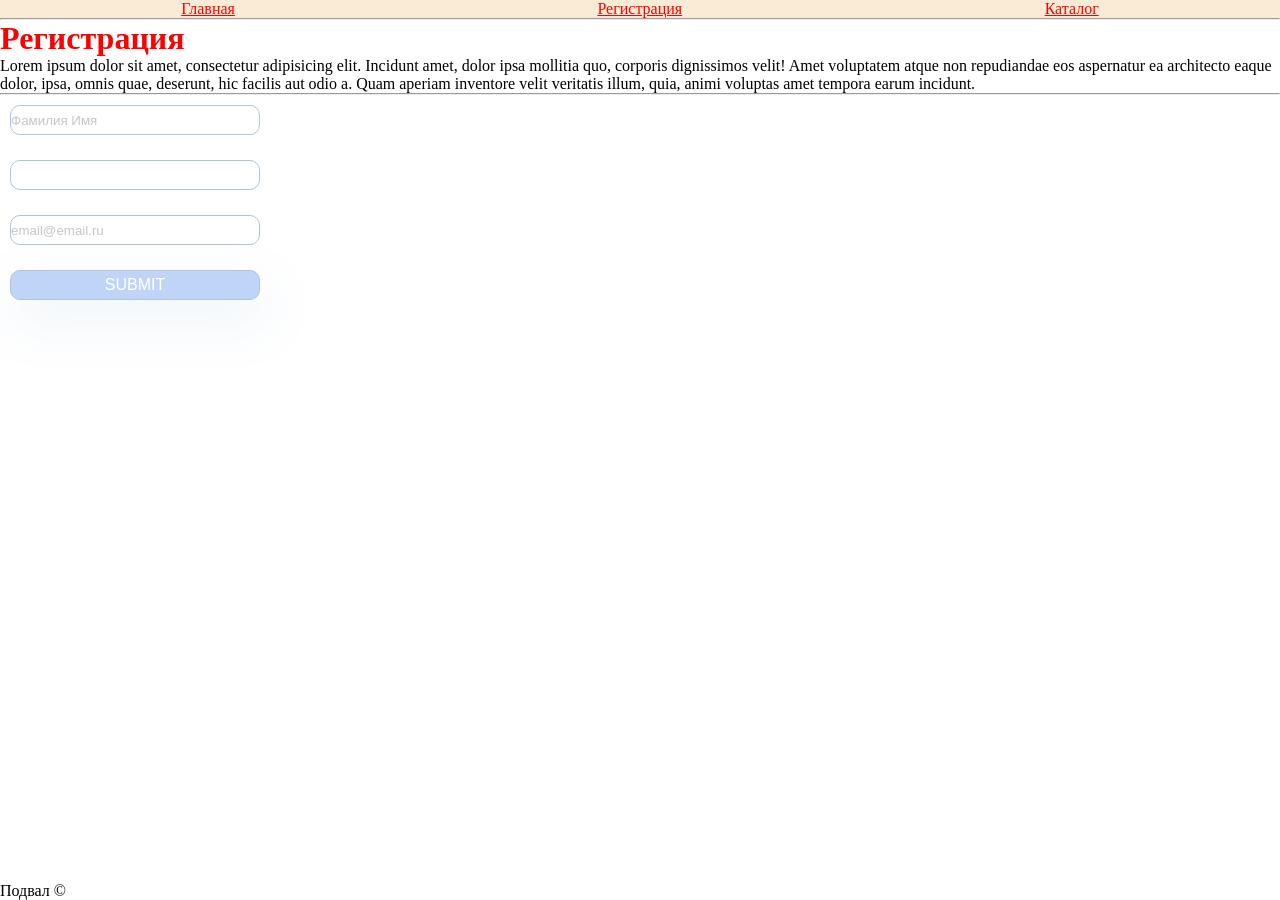
<file: reg.html>
<!DOCTYPE html>
<html lang="en">
<head>
    <meta charset="UTF-8">
    <title>Мой сайт</title>
    <link rel="stylesheet" href="style.css">
</head>
<body>
  <div class="wrapper">
      <div class="content">
   <div class="menu">
    <ul>
        <li><a href="index.html">Главная</a></li>
        <li><a href="reg.html">Регистрация</a></li>
        <li><a href="">Каталог</a></li>
    </ul>
    <hr>
    </div>
    
    <h1>Регистрация</h1>
    
    <p>Lorem ipsum dolor sit amet, consectetur adipisicing elit. Incidunt amet, dolor ipsa mollitia quo, corporis dignissimos velit! Amet voluptatem atque non repudiandae eos aspernatur ea architecto eaque dolor, ipsa, omnis quae, deserunt, hic facilis aut odio a. Quam aperiam inventore velit veritatis illum, quia, animi voluptas amet tempora earum incidunt.</p>
    
    <hr>
    <div class="forma">
    <form action="#">
        <input id="name" type="text" placeholder="Фамилия Имя">
        <input id="password" type="password">
        <input id="email" type="email" placeholder="email@email.ru">
        <input class="button" type="submit">
        
    </form>
    
    </div>
    
    
      </div>
  
    <div class="footer">
        <footer>Подвал &copy;</footer>
    </div>
    </div>
    
  <script src="script.js"></script>  
    
</body>
</html>
</file>
<file: style.css>
/*Прижатие футера*/
* {
margin: 0;
padding: 0;
}
html, body {
height: 100%;
}
.wrapper {
display: flex;
flex-direction: column;
min-height: 100%;
}
.content {
flex: 1 0 auto;
}
.footer {
flex: 0 0 auto;
}






h1 {
    color: red;
}

a {
    color: red;
}

a:hover {
    color: aquamarine;
}

.menu {
    background-color: antiquewhite;
}

.menu li {
    background-color: antiquewhite;
    list-style: none;
}

.button {
    background: cornflowerblue;
    box-shadow: 5px 20px 50px rgba(16, 112, 177, 0.2);
    border-radius: 10px;
    font-weight: 500px;
    font-size: 16px;
    line-height: 26px;
    text-align: center;
    color: #FFFFFF;
    text-transform: uppercase;
}

input {
    border: 1px solid #356EAD;
    box-sizing: border-box;
    border-radius: 10px;
    opacity: 0.4;
    width: 250px;
    height: 30px;
    margin: 10px 15px 15px 10px;
}

.menu ul {
    display: flex;
    justify-content: space-around;
    align-items: center;
}

.forma form {
    display: flex;
    justify-content: space-around;
    flex-direction: column;
}
</file>
